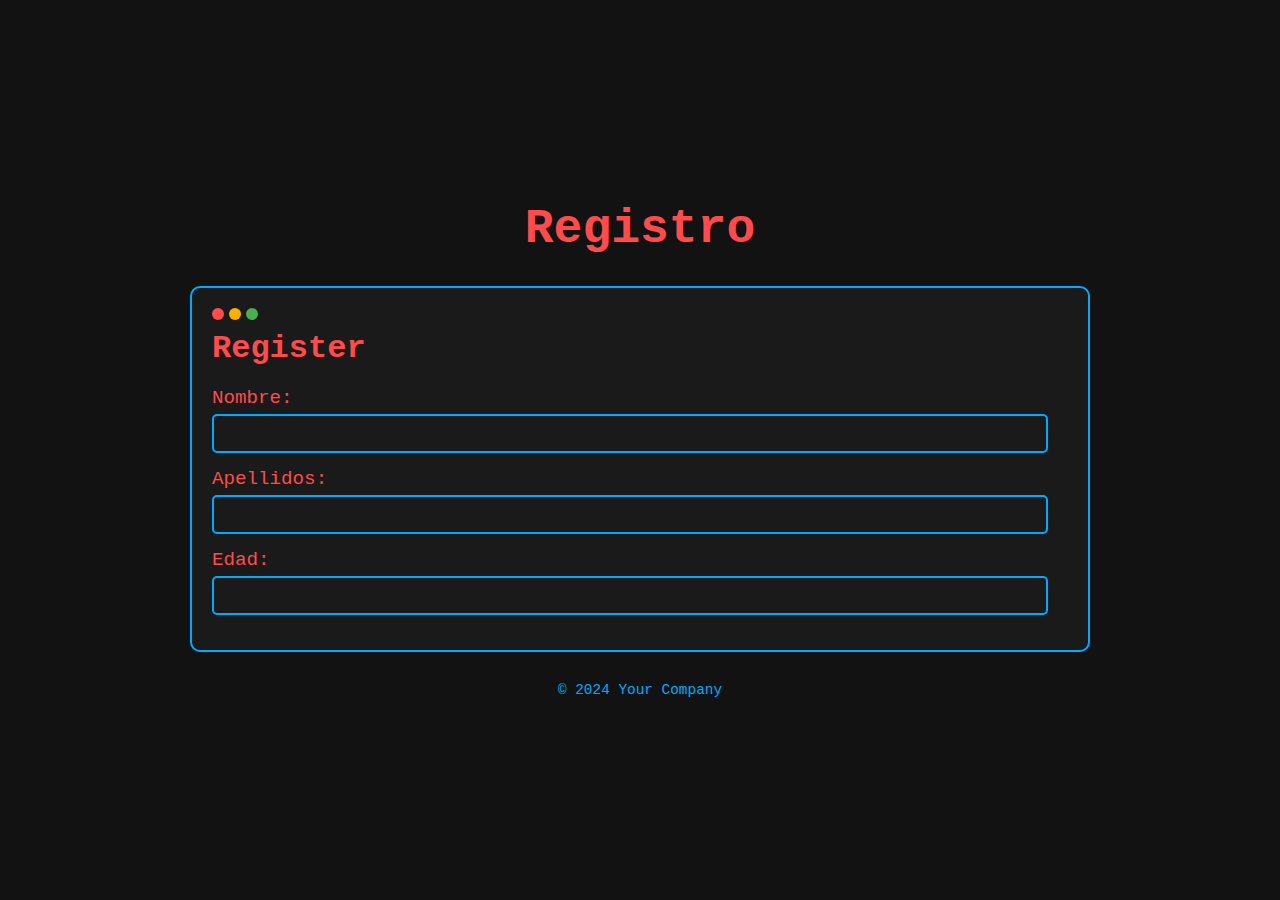
<file: templates/registro.html>
<!DOCTYPE html>
<html lang="en">
<head>
    <meta charset="UTF-8">
    <meta name="viewport" content="width=device-width, initial-scale=1.0">
    <title>Registro</title>
    <style>
        * {
            margin: 0;
            padding: 0;
            box-sizing: border-box;
            font-family: 'Courier New', Courier, monospace;
        }

        body {
            background-color: #121212;
            color: #00aaff;
            display: flex;
            justify-content: center;
            align-items: center;
            height: 100vh;
        }

        .container {
            width: 80%;
            max-width: 900px;
            text-align: center;
        }

        header {
            margin-bottom: 30px;
        }

        h1 {
            font-size: 3rem;
            margin-bottom: 20px;
            color: #ff4b4b;
        }

        .console {
            background-color: #1a1a1a;
            border: 2px solid #00aaff;
            border-radius: 10px;
            padding: 20px;
            text-align: left;
            position: relative;
            font-size: 1.2rem;
            color: #00aaff;
            overflow: hidden;
        }

        .console-header {
            display: flex;
            justify-content: flex-start;
            margin-bottom: 10px;
        }

        .console-header .dot {
            width: 12px;
            height: 12px;
            border-radius: 50%;
            margin-right: 5px;
        }

        .console-header .red {
            background-color: #ff4b4b;
        }

        .console-header .yellow {
            background-color: #ffae00;
        }

        .console-header .green {
            background-color: #4caf50;
        }

        .console-body {
            height: 300px;
            overflow-y: auto;
            padding-right: 20px;
        }

        .login h2 {
            font-size: 2rem;
            margin-bottom: 20px;
            color: #ff4b4b;
        }

        .form-group {
            margin-bottom: 15px;
            text-align: left;
        }

        .form-group label {
            display: block;
            margin-bottom: 5px;
            color: #ff4b4b;
        }

        .form-group input {
            width: 100%;
            padding: 10px;
            background-color: #1a1a1a;
            border: 2px solid #00aaff;
            border-radius: 5px;
            color: #00aaff;
        }

        .button-group {
            display: flex;
            justify-content: center;
            gap: 10px;
        }

        button, .register-button {
            background-color: #00aaff;
            color: #121212;
            padding: 10px 20px;
            border: none;
            border-radius: 5px;
            font-size: 1rem;
            cursor: pointer;
            text-decoration: none;
            text-align: center;
        }

        button:hover, .register-button:hover {
            background-color: #0088cc;
        }

        footer {
            margin-top: 30px;
            font-size: 0.9rem;
            color: #00aaff;
        }
    </style>
</head>
<body>
    <div class="container">
        <header>
            <h1>Registro</h1>
        </header>

        <div class="console">
            <div class="console-header">
                <div class="dot red"></div>
                <div class="dot yellow"></div>
                <div class="dot green"></div>
            </div>
            <div class="console-body">
                <!-- Registration Form -->
                <div class="login">
                    <h2>Register</h2>
                    <form method="POST" action="/registro">
                        <div class="form-group">
                            <label for="nombre">Nombre:</label>
                            <input type="text" id="nombre" name="nombre" required>
                        </div>
                        <div class="form-group">
                            <label for="apellidos">Apellidos:</label>
                            <input type="text" id="apellidos" name="apellidos" required>
                        </div>
                        <div class="form-group">
                            <label for="edad">Edad:</label>
                            <input type="number" id="edad" name="edad" required>
                        </div>
                        <div class="form-group">
                            <label for="fecha_nacimiento">Fecha de Nacimiento:</label>
                            <input type="date" id="fecha_nacimiento" name="fecha_nacimiento" required>
                        </div>
                        <div class="form-group">
                            <label for="email">Email:</label>
                            <input type="email" id="email" name="email" required>
                        </div>
                        <div class="form-group">
                            <label for="password">Password:</label>
                            <input type="password" id="password" name="password" required>
                        </div>
                        <div class="button-group">
                            <button type="submit">Register</button>
                        </div>
                    </form>
                </div>
            </div>
        </div>

        <footer>
            <p>&copy; 2024 Your Company</p>
        </footer>
    </div>
</body>
</html>
</file>
